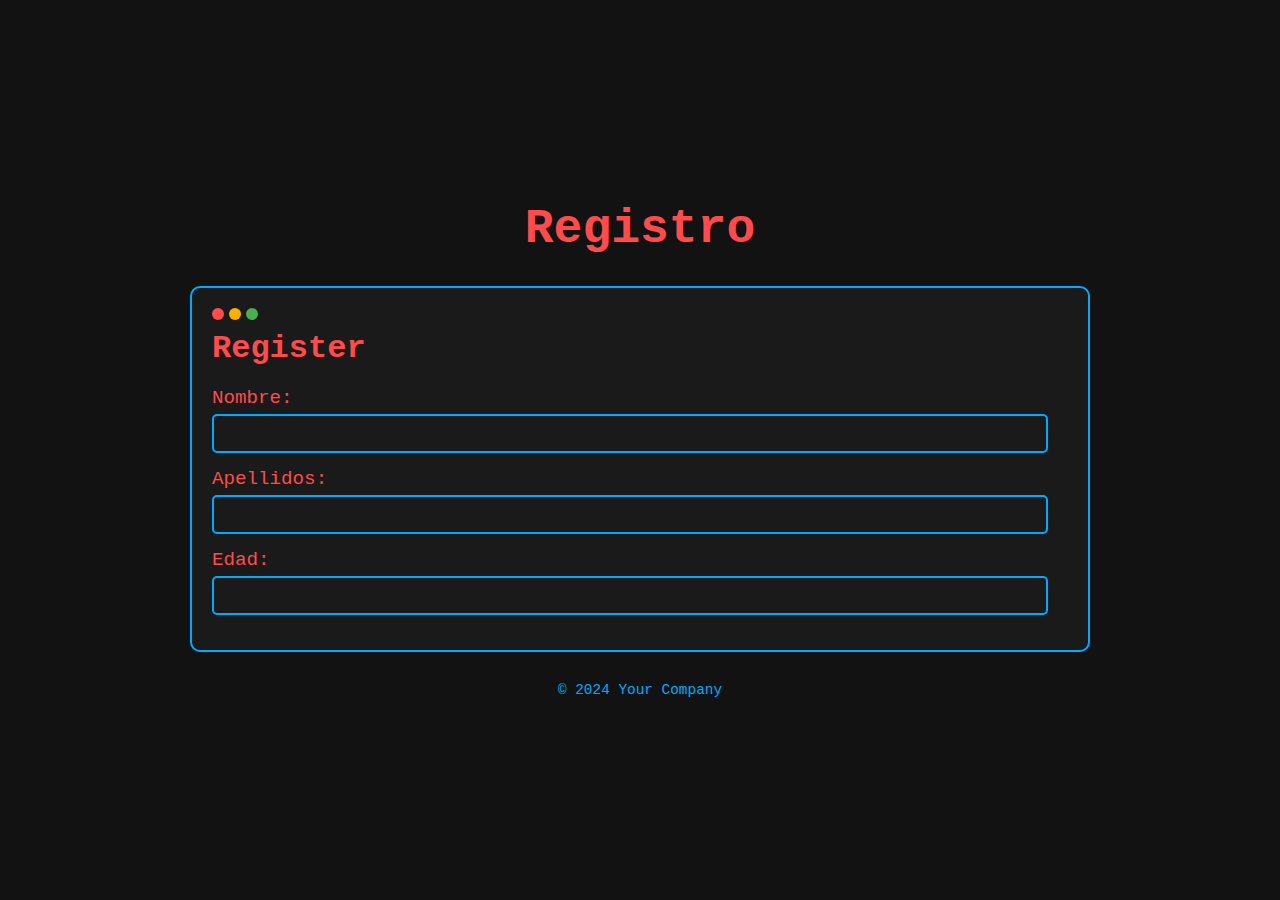
<file: templates/registro.html>
<!DOCTYPE html>
<html lang="en">
<head>
    <meta charset="UTF-8">
    <meta name="viewport" content="width=device-width, initial-scale=1.0">
    <title>Registro</title>
    <style>
        * {
            margin: 0;
            padding: 0;
            box-sizing: border-box;
            font-family: 'Courier New', Courier, monospace;
        }

        body {
            background-color: #121212;
            color: #00aaff;
            display: flex;
            justify-content: center;
            align-items: center;
            height: 100vh;
        }

        .container {
            width: 80%;
            max-width: 900px;
            text-align: center;
        }

        header {
            margin-bottom: 30px;
        }

        h1 {
            font-size: 3rem;
            margin-bottom: 20px;
            color: #ff4b4b;
        }

        .console {
            background-color: #1a1a1a;
            border: 2px solid #00aaff;
            border-radius: 10px;
            padding: 20px;
            text-align: left;
            position: relative;
            font-size: 1.2rem;
            color: #00aaff;
            overflow: hidden;
        }

        .console-header {
            display: flex;
            justify-content: flex-start;
            margin-bottom: 10px;
        }

        .console-header .dot {
            width: 12px;
            height: 12px;
            border-radius: 50%;
            margin-right: 5px;
        }

        .console-header .red {
            background-color: #ff4b4b;
        }

        .console-header .yellow {
            background-color: #ffae00;
        }

        .console-header .green {
            background-color: #4caf50;
        }

        .console-body {
            height: 300px;
            overflow-y: auto;
            padding-right: 20px;
        }

        .login h2 {
            font-size: 2rem;
            margin-bottom: 20px;
            color: #ff4b4b;
        }

        .form-group {
            margin-bottom: 15px;
            text-align: left;
        }

        .form-group label {
            display: block;
            margin-bottom: 5px;
            color: #ff4b4b;
        }

        .form-group input {
            width: 100%;
            padding: 10px;
            background-color: #1a1a1a;
            border: 2px solid #00aaff;
            border-radius: 5px;
            color: #00aaff;
        }

        .button-group {
            display: flex;
            justify-content: center;
            gap: 10px;
        }

        button, .register-button {
            background-color: #00aaff;
            color: #121212;
            padding: 10px 20px;
            border: none;
            border-radius: 5px;
            font-size: 1rem;
            cursor: pointer;
            text-decoration: none;
            text-align: center;
        }

        button:hover, .register-button:hover {
            background-color: #0088cc;
        }

        footer {
            margin-top: 30px;
            font-size: 0.9rem;
            color: #00aaff;
        }
    </style>
</head>
<body>
    <div class="container">
        <header>
            <h1>Registro</h1>
        </header>

        <div class="console">
            <div class="console-header">
                <div class="dot red"></div>
                <div class="dot yellow"></div>
                <div class="dot green"></div>
            </div>
            <div class="console-body">
                <!-- Registration Form -->
                <div class="login">
                    <h2>Register</h2>
                    <form method="POST" action="/registro">
                        <div class="form-group">
                            <label for="nombre">Nombre:</label>
                            <input type="text" id="nombre" name="nombre" required>
                        </div>
                        <div class="form-group">
                            <label for="apellidos">Apellidos:</label>
                            <input type="text" id="apellidos" name="apellidos" required>
                        </div>
                        <div class="form-group">
                            <label for="edad">Edad:</label>
                            <input type="number" id="edad" name="edad" required>
                        </div>
                        <div class="form-group">
                            <label for="fecha_nacimiento">Fecha de Nacimiento:</label>
                            <input type="date" id="fecha_nacimiento" name="fecha_nacimiento" required>
                        </div>
                        <div class="form-group">
                            <label for="email">Email:</label>
                            <input type="email" id="email" name="email" required>
                        </div>
                        <div class="form-group">
                            <label for="password">Password:</label>
                            <input type="password" id="password" name="password" required>
                        </div>
                        <div class="button-group">
                            <button type="submit">Register</button>
                        </div>
                    </form>
                </div>
            </div>
        </div>

        <footer>
            <p>&copy; 2024 Your Company</p>
        </footer>
    </div>
</body>
</html>
</file>
